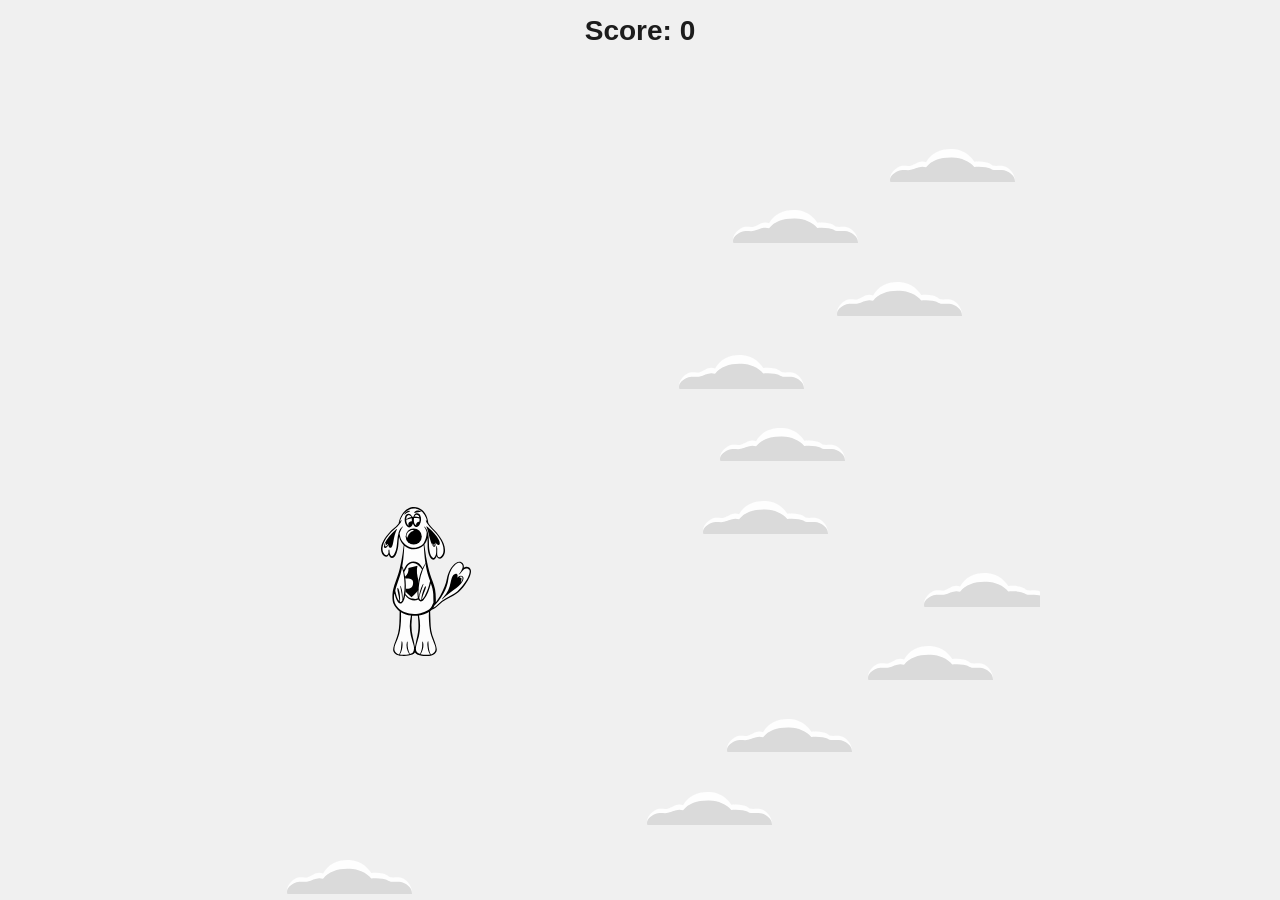
<file: MonJeuDoodleJump/Second.html>
<!DOCTYPE html>
<html lang="en" dir="ltr">
<head>
    <meta charset="UTF-8">
    <meta name="viewport" content="width=device-width, initial-scale=1.0">
    <title>Hero qui saute !</title>
    <link rel="stylesheet" href="boom.css">
</head>
<body>
    
    <div class="grid">

    </div>
<script src="serpent.js" charset="UTF-8"></script>
</body>
</html>
</file>
<file: MonJeuDoodleJump/boom.css>
body, html {
    margin: 0;
    padding: 0;
    width: 100%;
    height: 100%;
    background-color: #f0f0f0;
    display: flex;
    justify-content: center;
    align-items: center;
    overflow: hidden;
    overscroll-behavior: none;
    touch-action: none; 
    -webkit-user-select: none;
    user-select: none;
    cursor: none; 
}
 

.grid {
    width: min(800px, 100vw);
    height: 100vh;
    height: 100dvh;
    flex: none;
    background-color: #f0f0f0;
    position: relative;
    overflow: hidden;
    transform: scale(var(--s, 1));
    transform-origin: center center;
}
 
.doodler {
    width: 90px;
    height: auto;
    position: absolute;
}
 
.platform {
    width: 125px;
    height: 15px;
    background-color: #4CAF50;
    position: absolute;
    border-radius: 2px;
}
 
#score-display {
    position: relative;
    font-family: 'Inter', sans-serif;
    font-size: 28px;
    font-weight: bold;
    color: #1c1c1c;
    z-index: 100;
    text-align: center;
    transform: none;
    padding-top: 15px;
}
</file>
